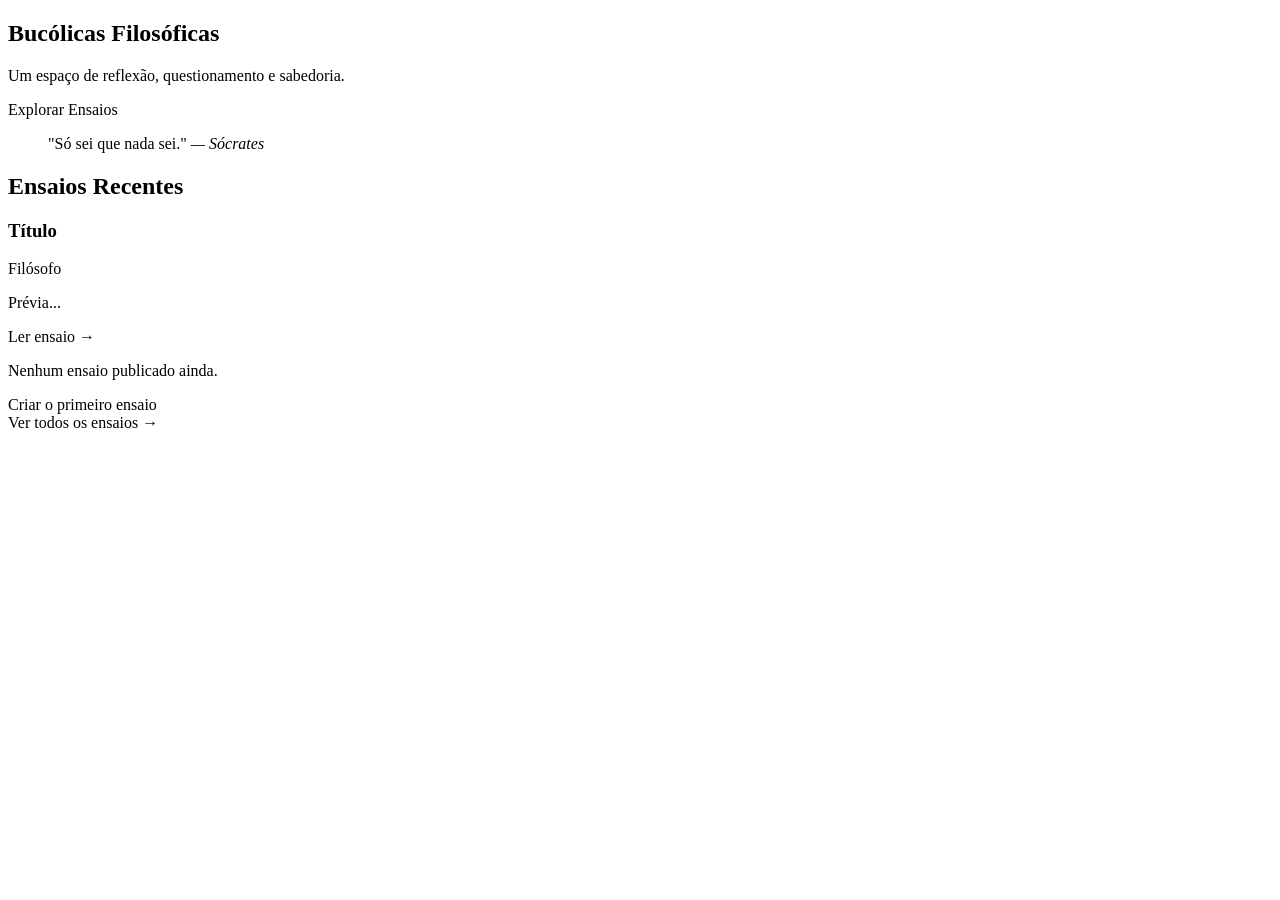
<file: src/main/resources/templates/index.html>
<!DOCTYPE html>
<html lang="pt-br" xmlns:th="http://www.thymeleaf.org">
<head>
    <meta charset="UTF-8">
    <meta name="viewport" content="width=device-width, initial-scale=1.0">
    <title>Bucólicas Filosóficas</title>
    <link rel="stylesheet" th:href="@{/css/style.css}">
</head>
<body>

<header th:replace="~{fragments/layout :: cabecalho}"></header>

<main>
    <!-- Hero -->
    <section class="hero">
        <div class="hero-content">
            <h1>Bucólicas Filosóficas</h1>
            <p class="hero-sub">Um espaço de reflexão, questionamento e sabedoria.</p>
            <a th:href="@{/ensaios}" class="btn-hero">Explorar Ensaios</a>
        </div>
    </section>

    <!-- Citação em destaque -->
    <section class="quote-section">
        <blockquote>
            "Só sei que nada sei."
            <cite>— Sócrates</cite>
        </blockquote>
    </section>

    <!-- Ensaios recentes -->
    <section class="section-recentes">
        <div class="container">
            <h2>Ensaios Recentes</h2>
            <div class="cards-grid" th:if="${not #lists.isEmpty(ensaios)}">
                <article class="card" th:each="ensaio, iter : ${ensaios}" th:if="${iter.index < 3}">
                    <h3 th:text="${ensaio.titulo}">Título</h3>
                    <p class="card-autor" th:text="${ensaio.autorFilosofo}">Filósofo</p>
                    <p class="card-preview" th:text="${#strings.abbreviate(ensaio.conteudo, 150)}">Prévia...</p>
                    <a th:href="@{/ensaios/{id}(id=${ensaio.id})}" class="btn-ler">Ler ensaio →</a>
                </article>
            </div>
            <div th:if="${#lists.isEmpty(ensaios)}" class="empty-state">
                <p>Nenhum ensaio publicado ainda.</p>
                <a th:href="@{/ensaios/novo}" class="btn-novo">Criar o primeiro ensaio</a>
            </div>
            <div class="ver-todos" th:if="${not #lists.isEmpty(ensaios)}">
                <a th:href="@{/ensaios}">Ver todos os ensaios →</a>
            </div>
        </div>
    </section>
</main>

<footer th:replace="~{fragments/layout :: rodape}"></footer>

</body>
</html>
</file>
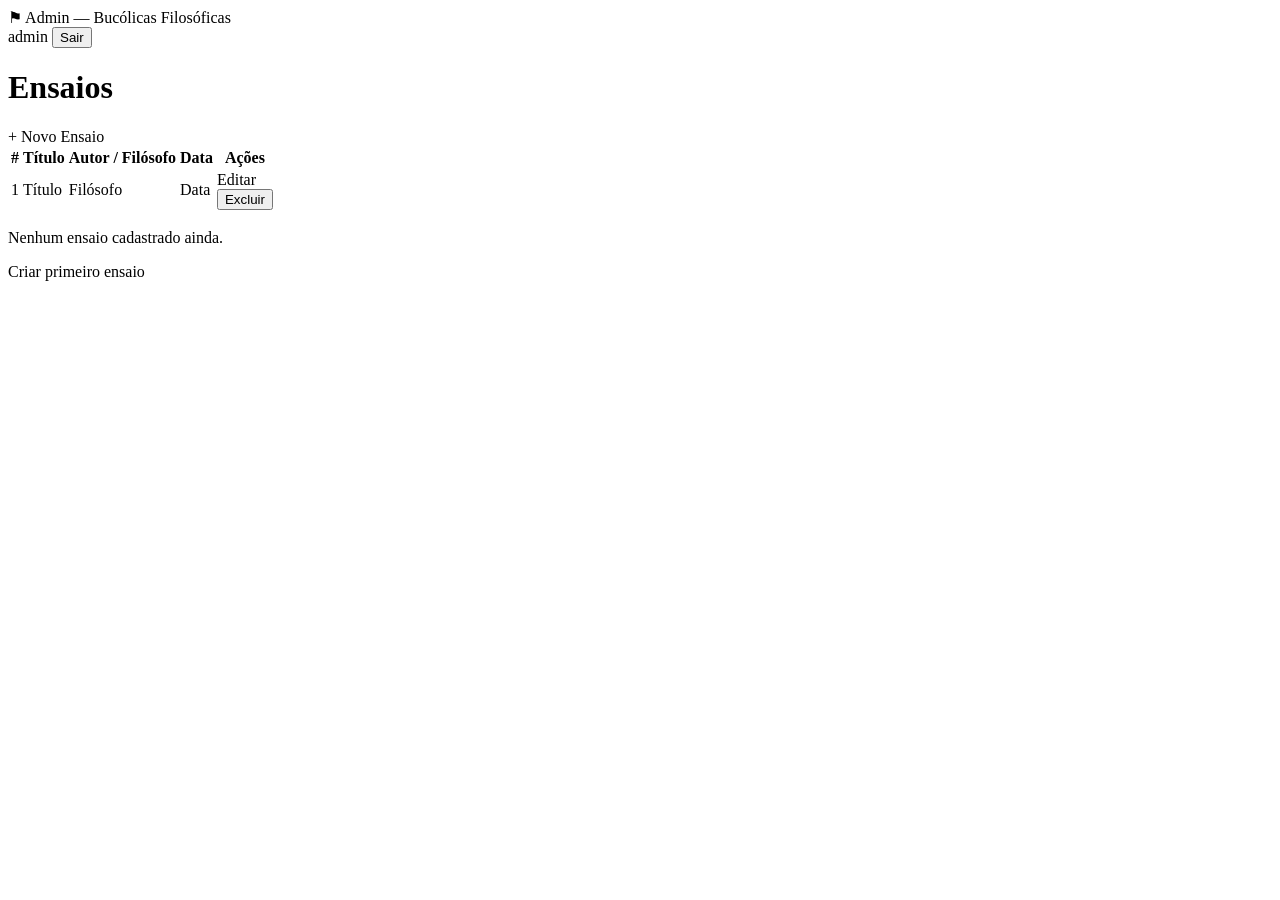
<file: src/main/resources/templates/admin/dashboard.html>
<!DOCTYPE html>
<html lang="pt-br" xmlns:th="http://www.thymeleaf.org"
      xmlns:sec="http://www.thymeleaf.org/extras/spring-security">
<head>
    <meta charset="UTF-8">
    <meta name="viewport" content="width=device-width, initial-scale=1.0">
    <title>Dashboard — Admin</title>
    <link rel="stylesheet" th:href="@{/css/admin.css}">
</head>
<body>

<nav class="admin-nav">
    <span class="admin-brand">⚑ Admin — Bucólicas Filosóficas</span>
    <div class="admin-nav-right">
        <span sec:authentication="name">admin</span>
        <form th:action="@{/admin/logout}" method="post" style="display:inline">
            <button type="submit" class="btn-logout">Sair</button>
        </form>
    </div>
</nav>

<main class="admin-main">
    <div class="admin-header">
        <h1>Ensaios</h1>
        <a th:href="@{/admin/ensaios/novo}" class="btn-novo-admin">+ Novo Ensaio</a>
    </div>

    <div class="admin-table-wrap" th:if="${not #lists.isEmpty(ensaios)}">
        <table class="admin-table">
            <thead>
                <tr>
                    <th>#</th>
                    <th>Título</th>
                    <th>Autor / Filósofo</th>
                    <th>Data</th>
                    <th>Ações</th>
                </tr>
            </thead>
            <tbody>
                <tr th:each="ensaio : ${ensaios}">
                    <td th:text="${ensaio.id}">1</td>
                    <td>
                        <a th:href="@{/ensaios/{id}(id=${ensaio.id})}"
                           target="_blank"
                           th:text="${ensaio.titulo}">Título</a>
                    </td>
                    <td th:text="${ensaio.autorFilosofo} ?: '—'">Filósofo</td>
                    <td th:text="${ensaio.dataCriacao != null} ? ${#temporals.format(ensaio.dataCriacao, 'dd/MM/yyyy')} : '—'">Data</td>
                    <td class="td-acoes">
                        <a th:href="@{/admin/ensaios/{id}/editar(id=${ensaio.id})}"
                           class="btn-editar-admin">Editar</a>
                        <form th:action="@{/admin/ensaios/{id}/deletar(id=${ensaio.id})}"
                              method="post"
                              onsubmit="return confirm('Excluir este ensaio?')">
                            <button type="submit" class="btn-del-admin">Excluir</button>
                        </form>
                    </td>
                </tr>
            </tbody>
        </table>
    </div>

    <div class="admin-empty" th:if="${#lists.isEmpty(ensaios)}">
        <p>Nenhum ensaio cadastrado ainda.</p>
        <a th:href="@{/admin/ensaios/novo}" class="btn-novo-admin">Criar primeiro ensaio</a>
    </div>
</main>

</body>
</html>
</file>
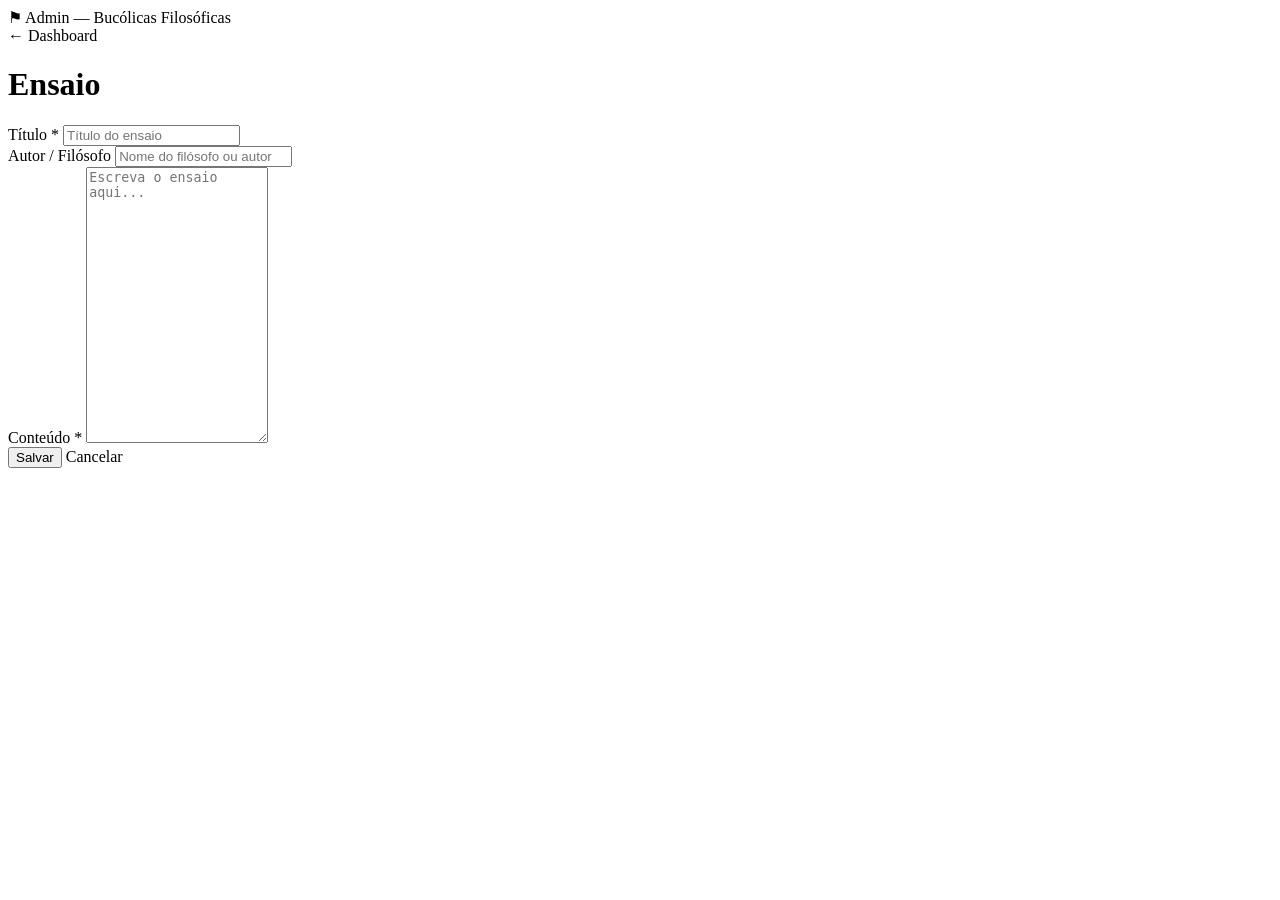
<file: src/main/resources/templates/admin/formulario.html>
<!DOCTYPE html>
<html lang="pt-br" xmlns:th="http://www.thymeleaf.org">
<head>
    <meta charset="UTF-8">
    <meta name="viewport" content="width=device-width, initial-scale=1.0">
    <title th:text="${ensaio.id} ? 'Editar Ensaio — Admin' : 'Novo Ensaio — Admin'">Ensaio</title>
    <link rel="stylesheet" th:href="@{/css/admin.css}">
</head>
<body>

<nav class="admin-nav">
    <span class="admin-brand">⚑ Admin — Bucólicas Filosóficas</span>
    <div class="admin-nav-right">
        <a th:href="@{/admin}" class="btn-logout">← Dashboard</a>
    </div>
</nav>

<main class="admin-main">
    <div class="admin-header">
        <h1 th:text="${ensaio.id} ? 'Editar Ensaio' : 'Novo Ensaio'">Ensaio</h1>
    </div>

    <form th:action="@{/admin/ensaios/salvar}" th:object="${ensaio}" method="post" class="admin-form">
        <input type="hidden" th:field="*{id}">

        <div class="form-group">
            <label for="titulo">Título *</label>
            <input type="text" id="titulo" th:field="*{titulo}"
                   placeholder="Título do ensaio" required>
        </div>

        <div class="form-group">
            <label for="autorFilosofo">Autor / Filósofo</label>
            <input type="text" id="autorFilosofo" th:field="*{autorFilosofo}"
                   placeholder="Nome do filósofo ou autor">
        </div>

        <div class="form-group">
            <label for="conteudo">Conteúdo *</label>
            <textarea id="conteudo" th:field="*{conteudo}"
                      rows="18" placeholder="Escreva o ensaio aqui..." required></textarea>
        </div>

        <div class="form-actions">
            <button type="submit" class="btn-entrar">Salvar</button>
            <a th:href="@{/admin}" class="btn-voltar-site">Cancelar</a>
        </div>
    </form>
</main>

</body>
</html>
</file>
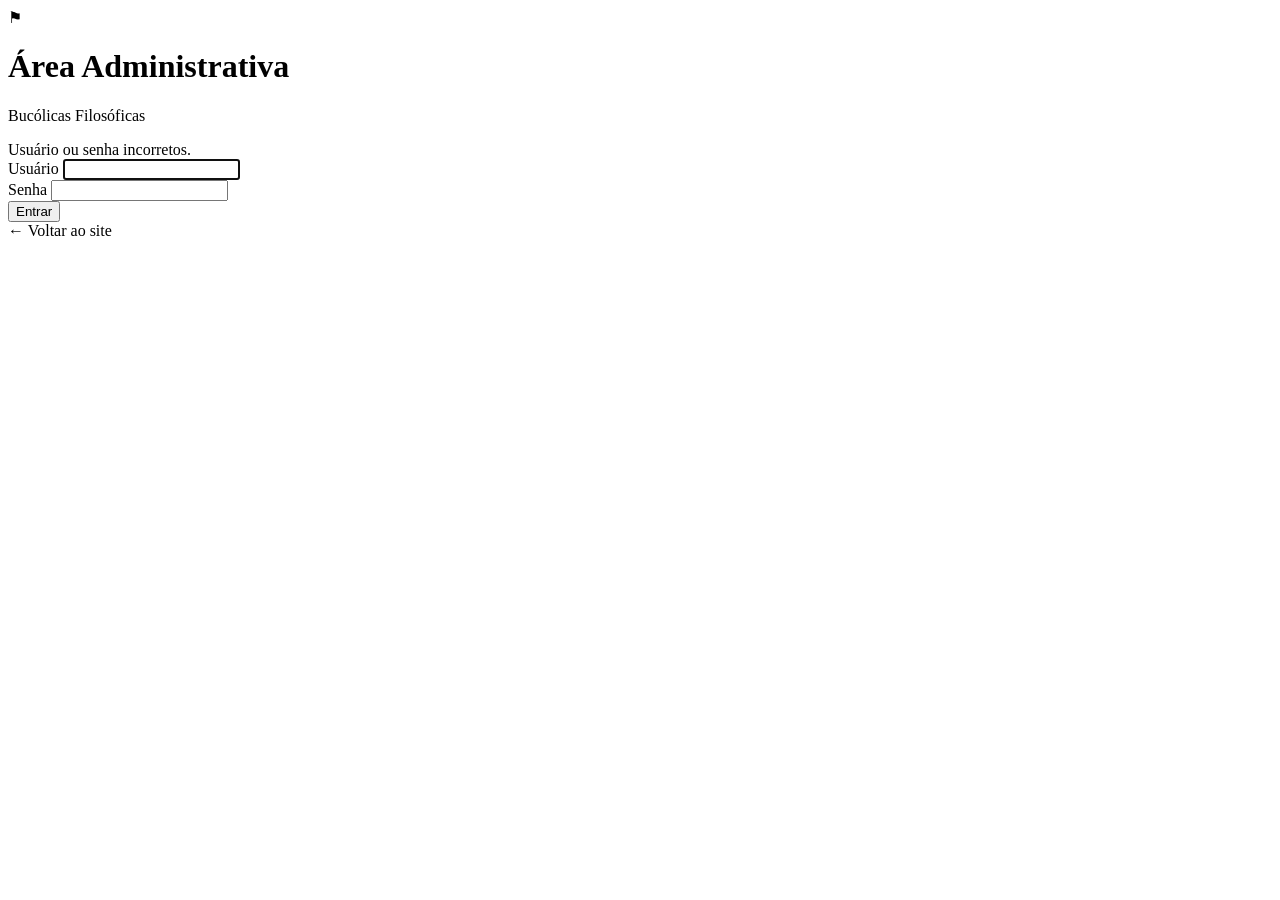
<file: src/main/resources/templates/admin/login.html>
<!DOCTYPE html>
<html lang="pt-br" xmlns:th="http://www.thymeleaf.org">
<head>
    <meta charset="UTF-8">
    <meta name="viewport" content="width=device-width, initial-scale=1.0">
    <title>Admin — Login</title>
    <link rel="stylesheet" th:href="@{/css/admin.css}">
</head>
<body class="login-body">

<div class="login-box">
    <div class="login-logo">⚑</div>
    <h1>Área Administrativa</h1>
    <p class="login-sub">Bucólicas Filosóficas</p>

    <div class="login-erro" th:if="${param.erro}">
        Usuário ou senha incorretos.
    </div>

    <form th:action="@{/admin/login}" method="post">
        <div class="form-group">
            <label for="username">Usuário</label>
            <input type="text" id="username" name="username" autofocus required>
        </div>
        <div class="form-group">
            <label for="password">Senha</label>
            <input type="password" id="password" name="password" required>
        </div>
        <button type="submit" class="btn-entrar">Entrar</button>
    </form>

    <a th:href="@{/}" class="btn-voltar-site">← Voltar ao site</a>
</div>

</body>
</html>
</file>
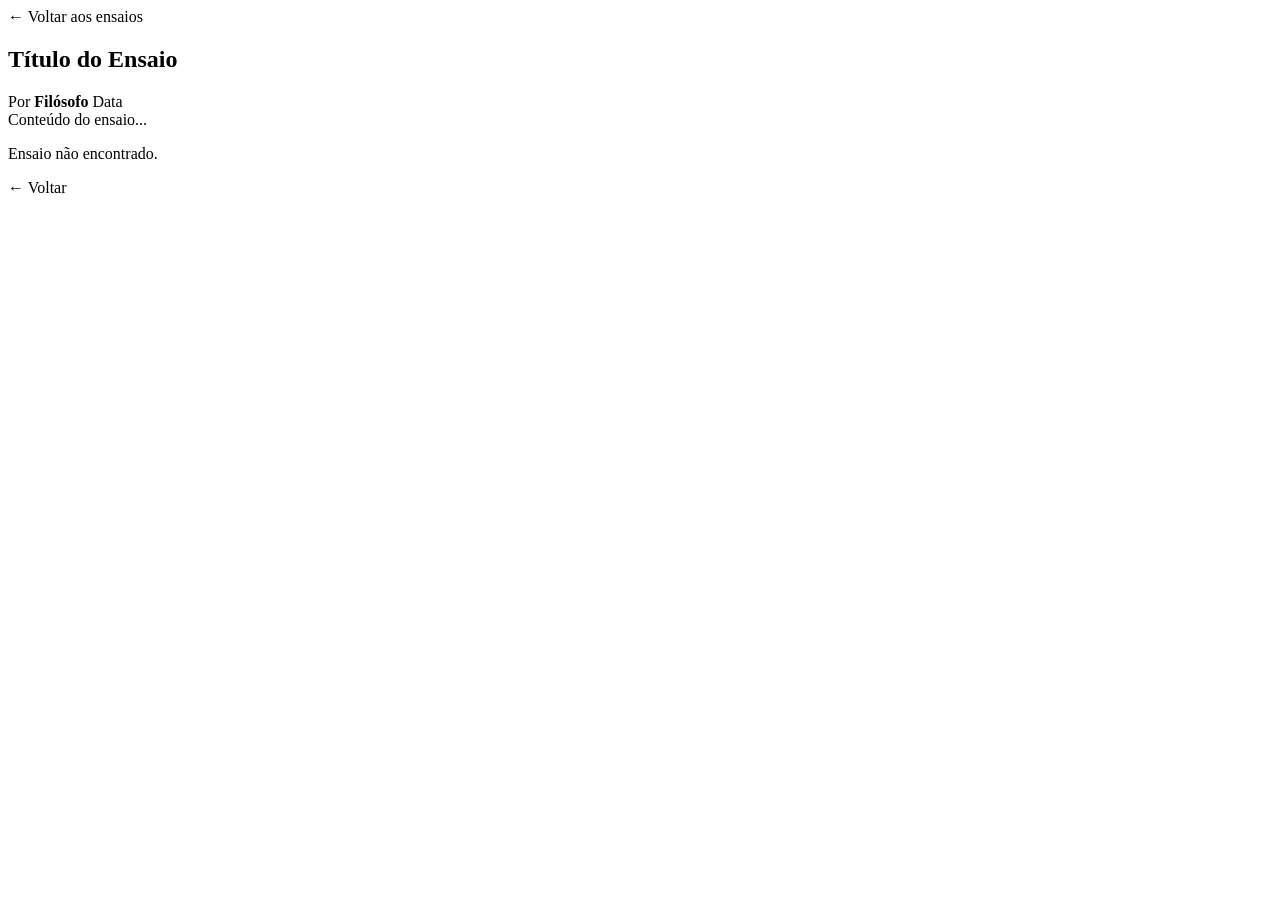
<file: src/main/resources/templates/ensaios/detalhe.html>
<!DOCTYPE html>
<html lang="pt-br" xmlns:th="http://www.thymeleaf.org">
<head>
    <meta charset="UTF-8">
    <meta name="viewport" content="width=device-width, initial-scale=1.0">
    <title th:text="${ensaio.titulo} + ' — Bucólicas Filosóficas'">Ensaio</title>
    <link rel="stylesheet" th:href="@{/css/style.css}">
</head>
<body>

<header th:replace="~{fragments/layout :: cabecalho}"></header>

<main>
    <article class="ensaio-detalhe" th:if="${ensaio}">
        <div class="container">
            <a th:href="@{/ensaios}" class="btn-voltar">← Voltar aos ensaios</a>
            <h1 th:text="${ensaio.titulo}">Título do Ensaio</h1>
            <div class="ensaio-meta">
                <span th:if="${ensaio.autorFilosofo}">
                    Por <strong th:text="${ensaio.autorFilosofo}">Filósofo</strong>
                </span>
                <span th:if="${ensaio.dataCriacao}"
                      th:text="${#temporals.format(ensaio.dataCriacao, 'dd \'de\' MMMM \'de\' yyyy', new java.util.Locale('pt', 'BR'))}">
                    Data
                </span>
            </div>
            <div class="ensaio-conteudo" th:text="${ensaio.conteudo}">
                Conteúdo do ensaio...
            </div>

        </div>
    </article>

    <div class="container" th:unless="${ensaio}">
        <p>Ensaio não encontrado.</p>
        <a th:href="@{/ensaios}">← Voltar</a>
    </div>
</main>

<footer th:replace="~{fragments/layout :: rodape}"></footer>

</body>
</html>
</file>
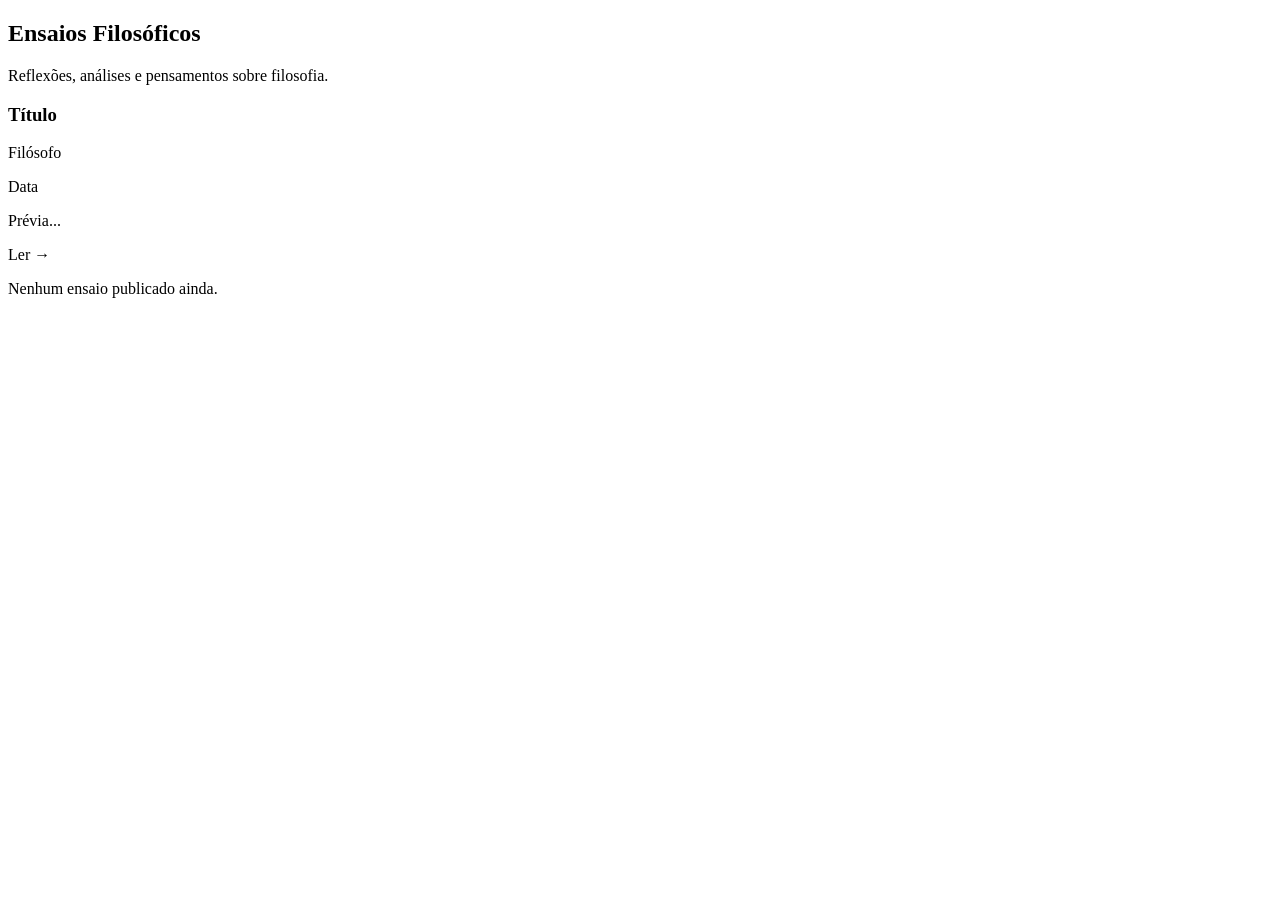
<file: src/main/resources/templates/ensaios/lista.html>
<!DOCTYPE html>
<html lang="pt-br" xmlns:th="http://www.thymeleaf.org">
<head>
    <meta charset="UTF-8">
    <meta name="viewport" content="width=device-width, initial-scale=1.0">
    <title>Ensaios — Bucólicas Filosóficas</title>
    <link rel="stylesheet" th:href="@{/css/style.css}">
</head>
<body>

<header th:replace="~{fragments/layout :: cabecalho}"></header>

<main>
    <section class="page-hero">
        <div class="container">
            <h1>Ensaios Filosóficos</h1>
            <p>Reflexões, análises e pensamentos sobre filosofia.</p>
        </div>
    </section>

    <section class="section-lista">
        <div class="container">
            <div class="cards-grid" th:if="${not #lists.isEmpty(ensaios)}">
                <article class="card" th:each="ensaio : ${ensaios}">
                    <h3 th:text="${ensaio.titulo}">Título</h3>
                    <p class="card-autor" th:if="${ensaio.autorFilosofo}" th:text="${ensaio.autorFilosofo}">Filósofo</p>
                    <p class="card-data" th:if="${ensaio.dataCriacao}"
                       th:text="${#temporals.format(ensaio.dataCriacao, 'dd/MM/yyyy')}">Data</p>
                    <p class="card-preview" th:text="${#strings.abbreviate(ensaio.conteudo, 200)}">Prévia...</p>
                    <div class="card-actions">
                        <a th:href="@{/ensaios/{id}(id=${ensaio.id})}" class="btn-ler">Ler →</a>
                    </div>
                </article>
            </div>
            <div th:if="${#lists.isEmpty(ensaios)}" class="empty-state">
                <p>Nenhum ensaio publicado ainda.</p>
            </div>
        </div>
    </section>
</main>

<footer th:replace="~{fragments/layout :: rodape}"></footer>

</body>
</html>
</file>
